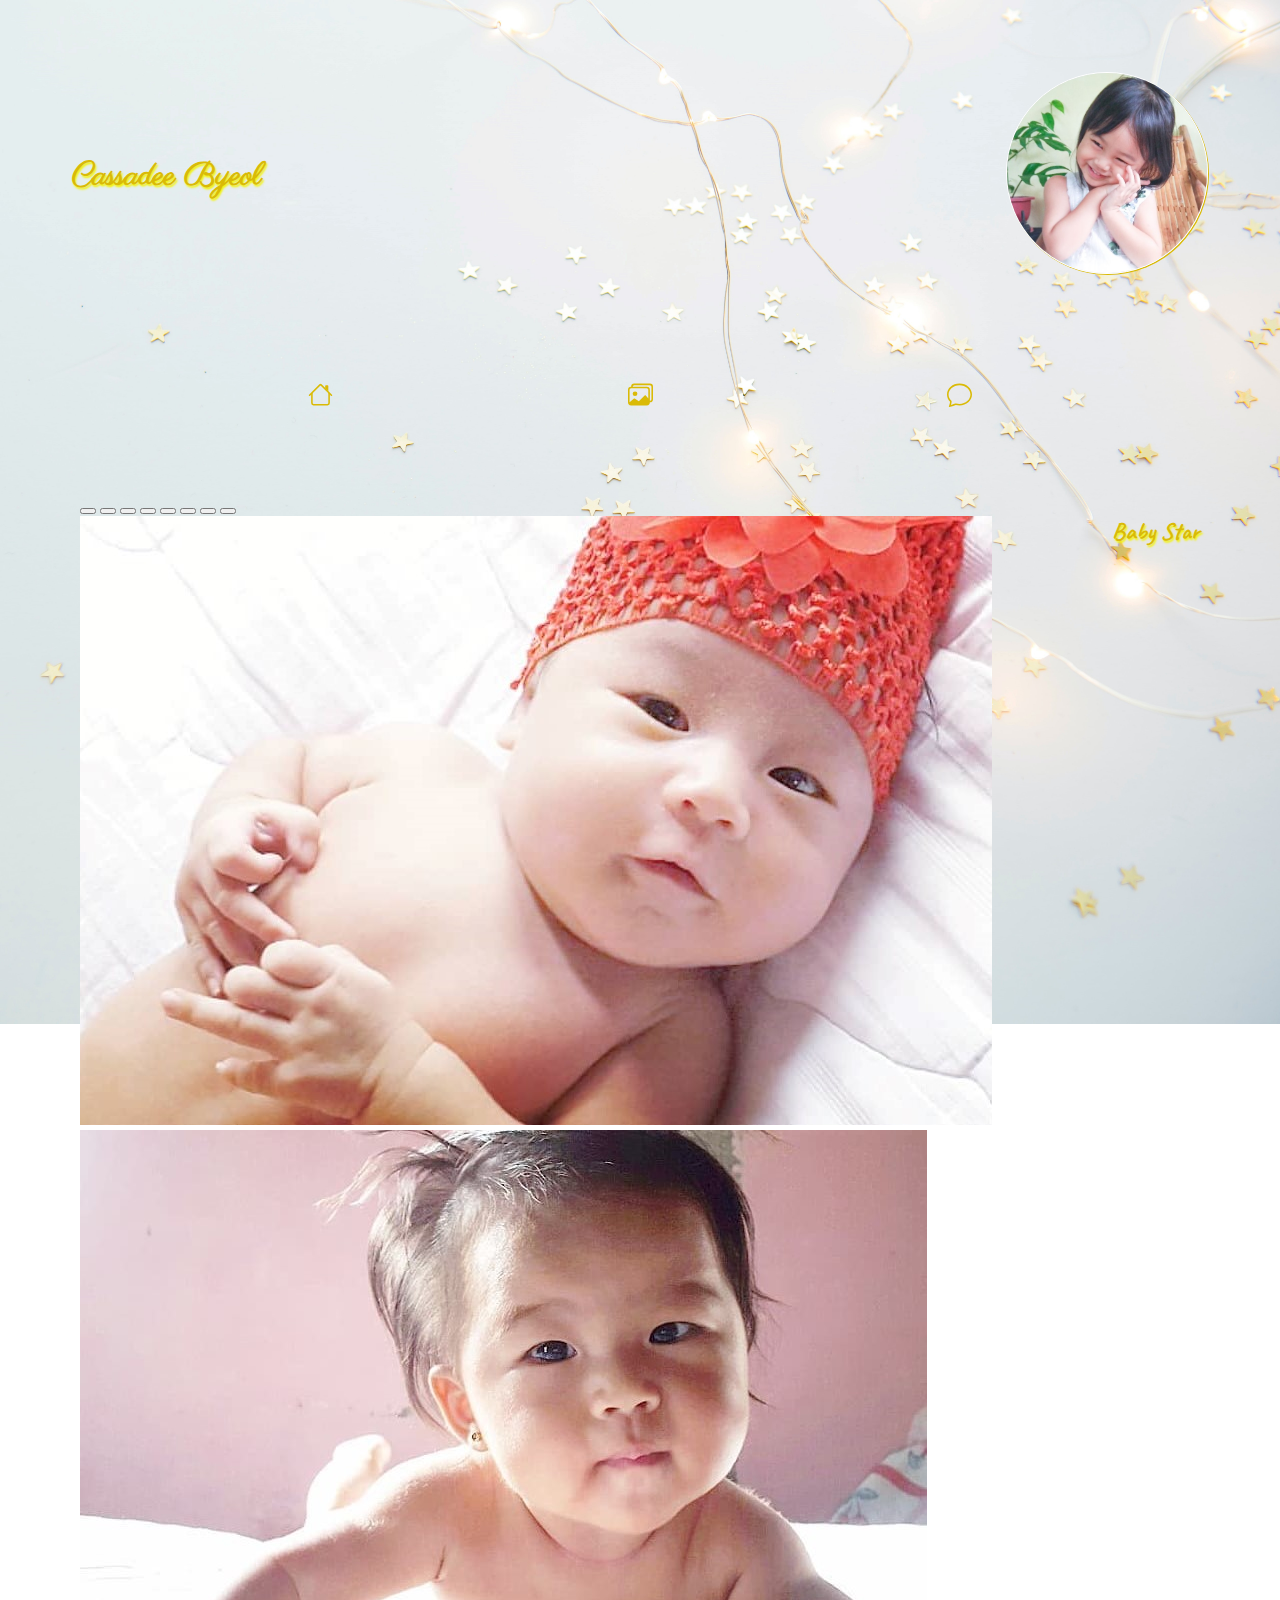
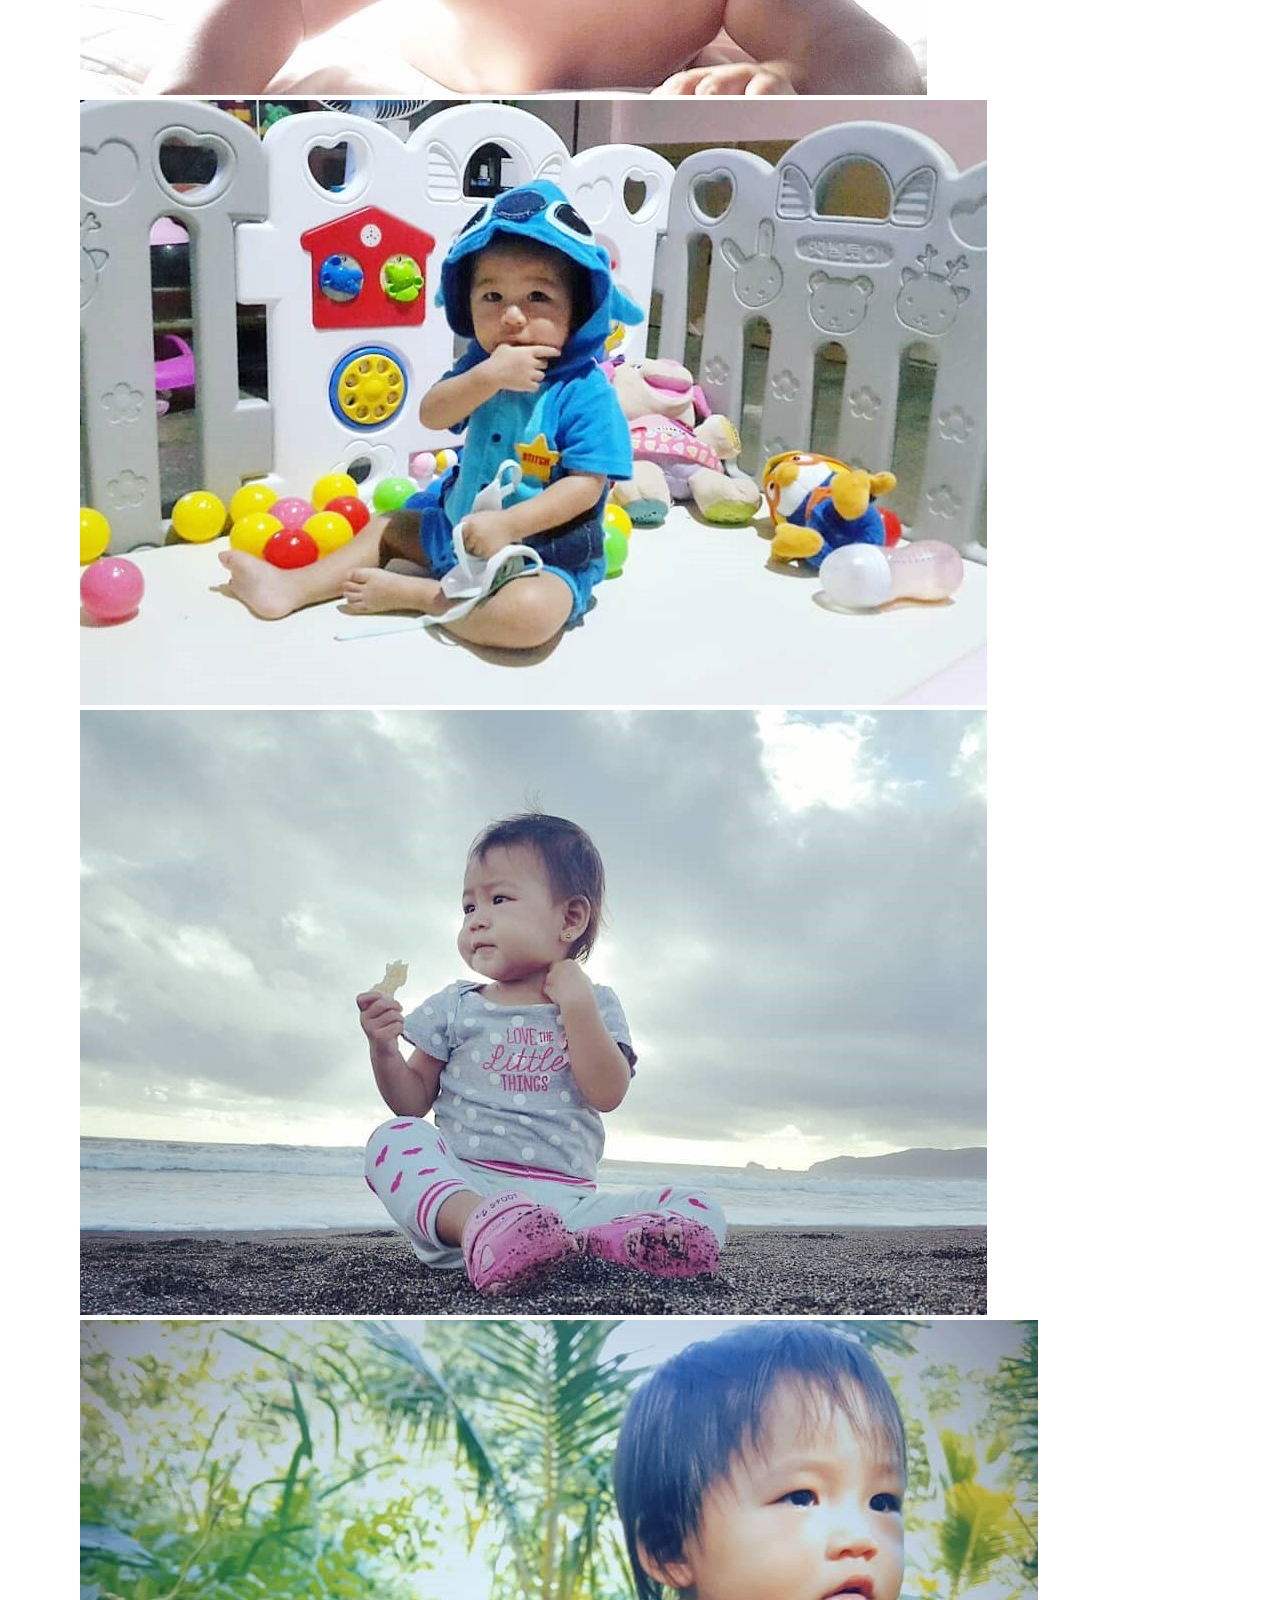
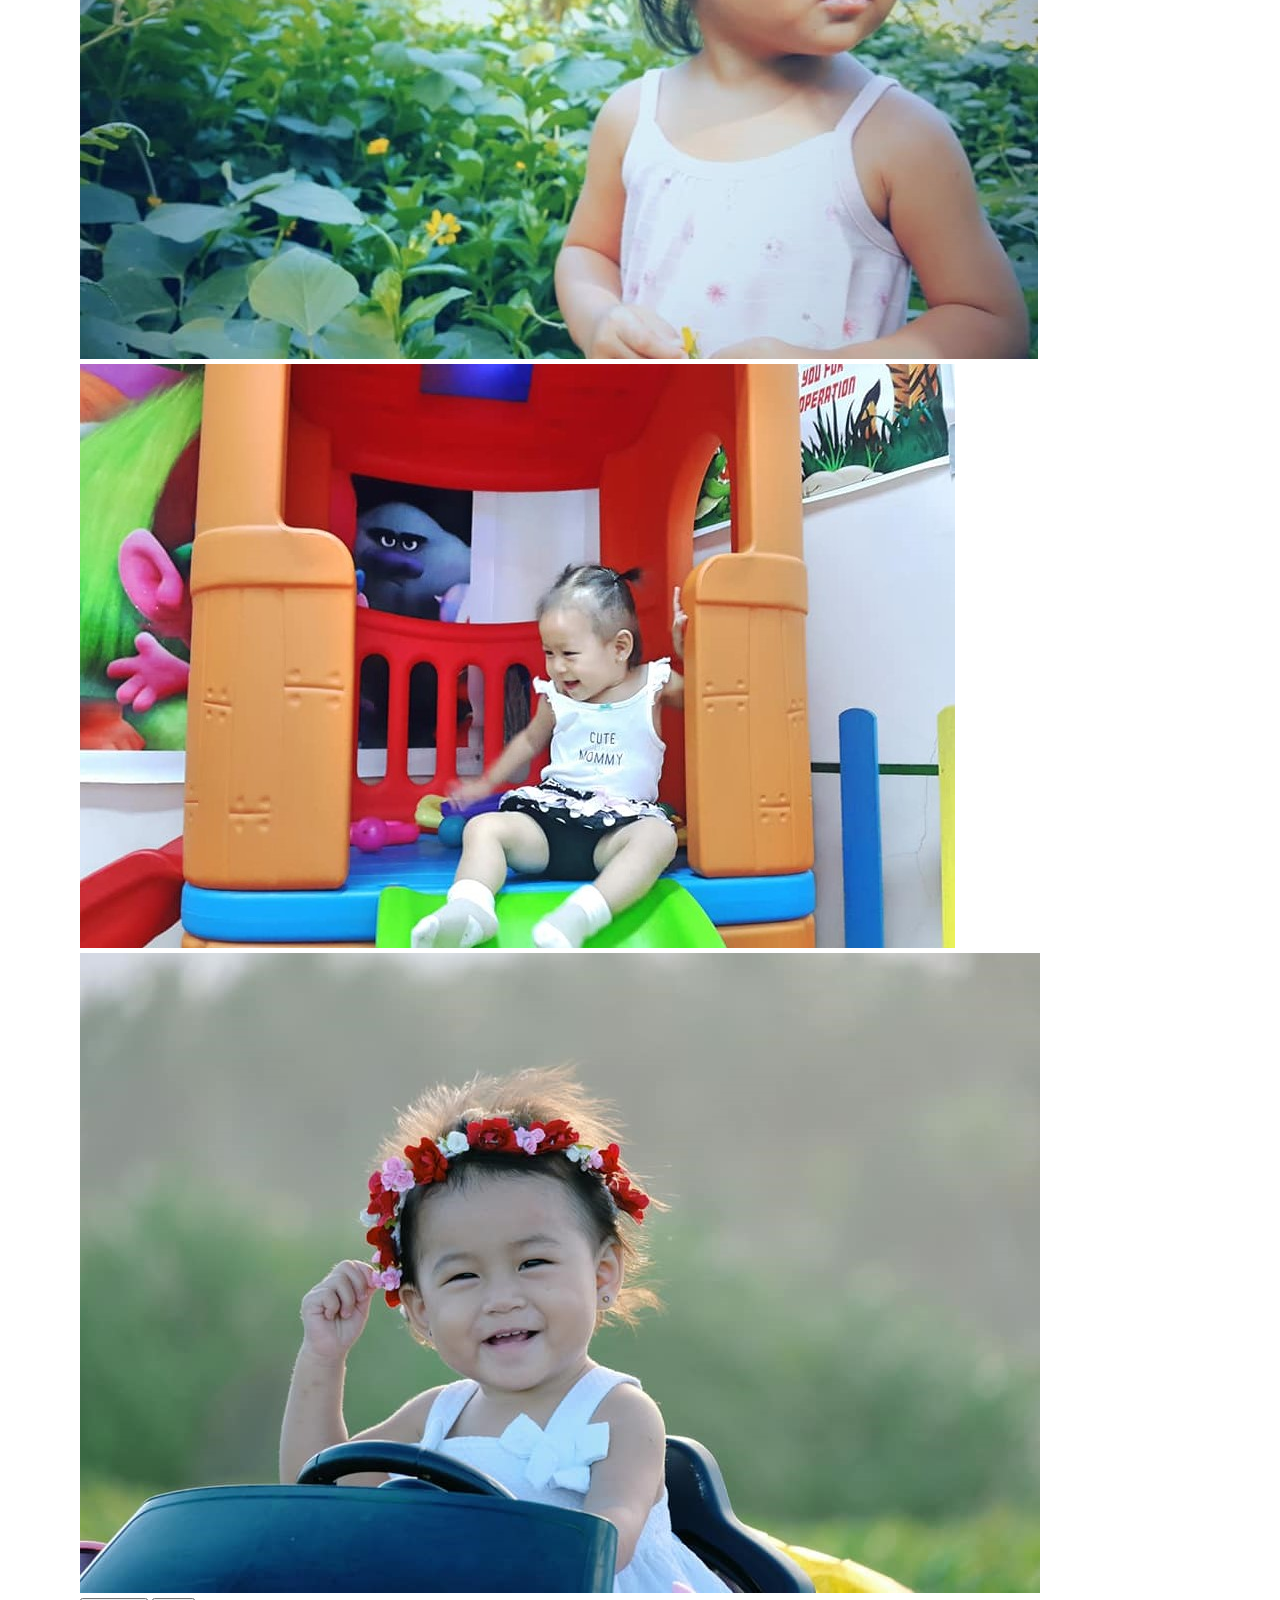
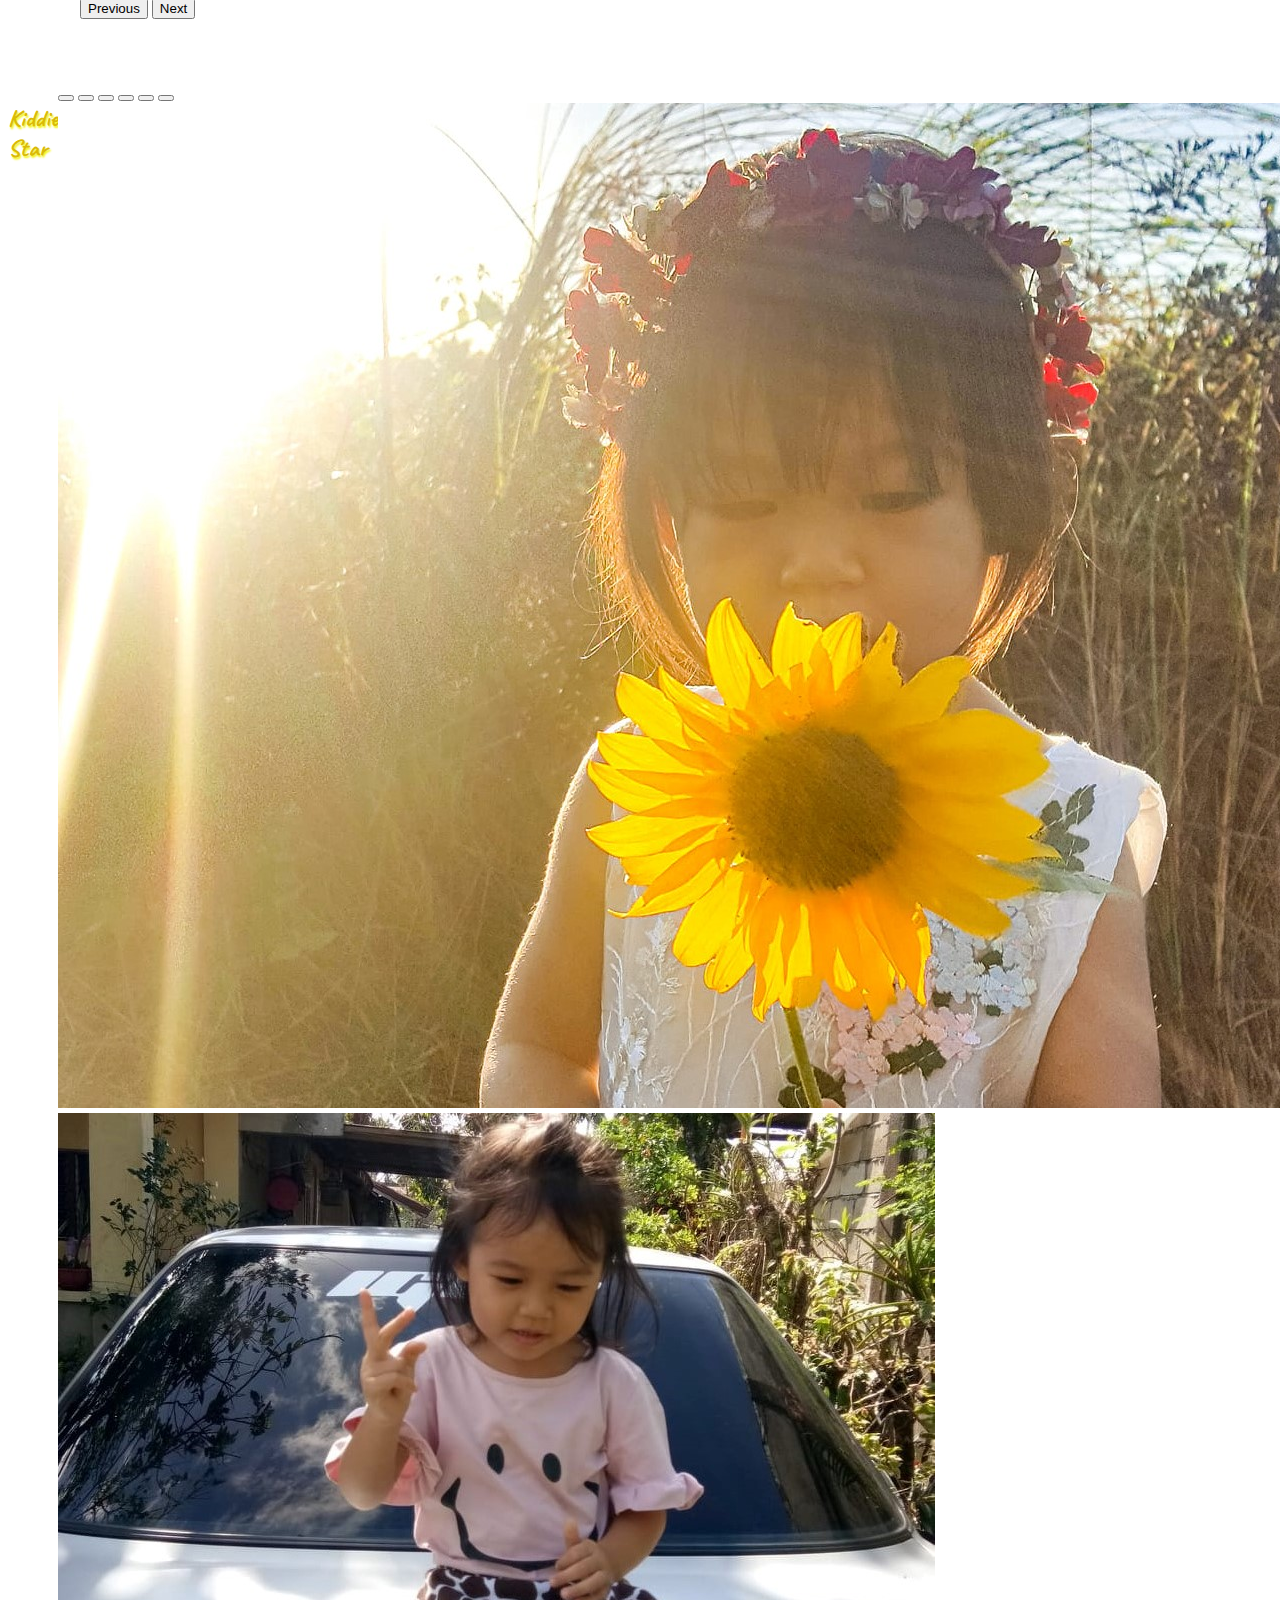
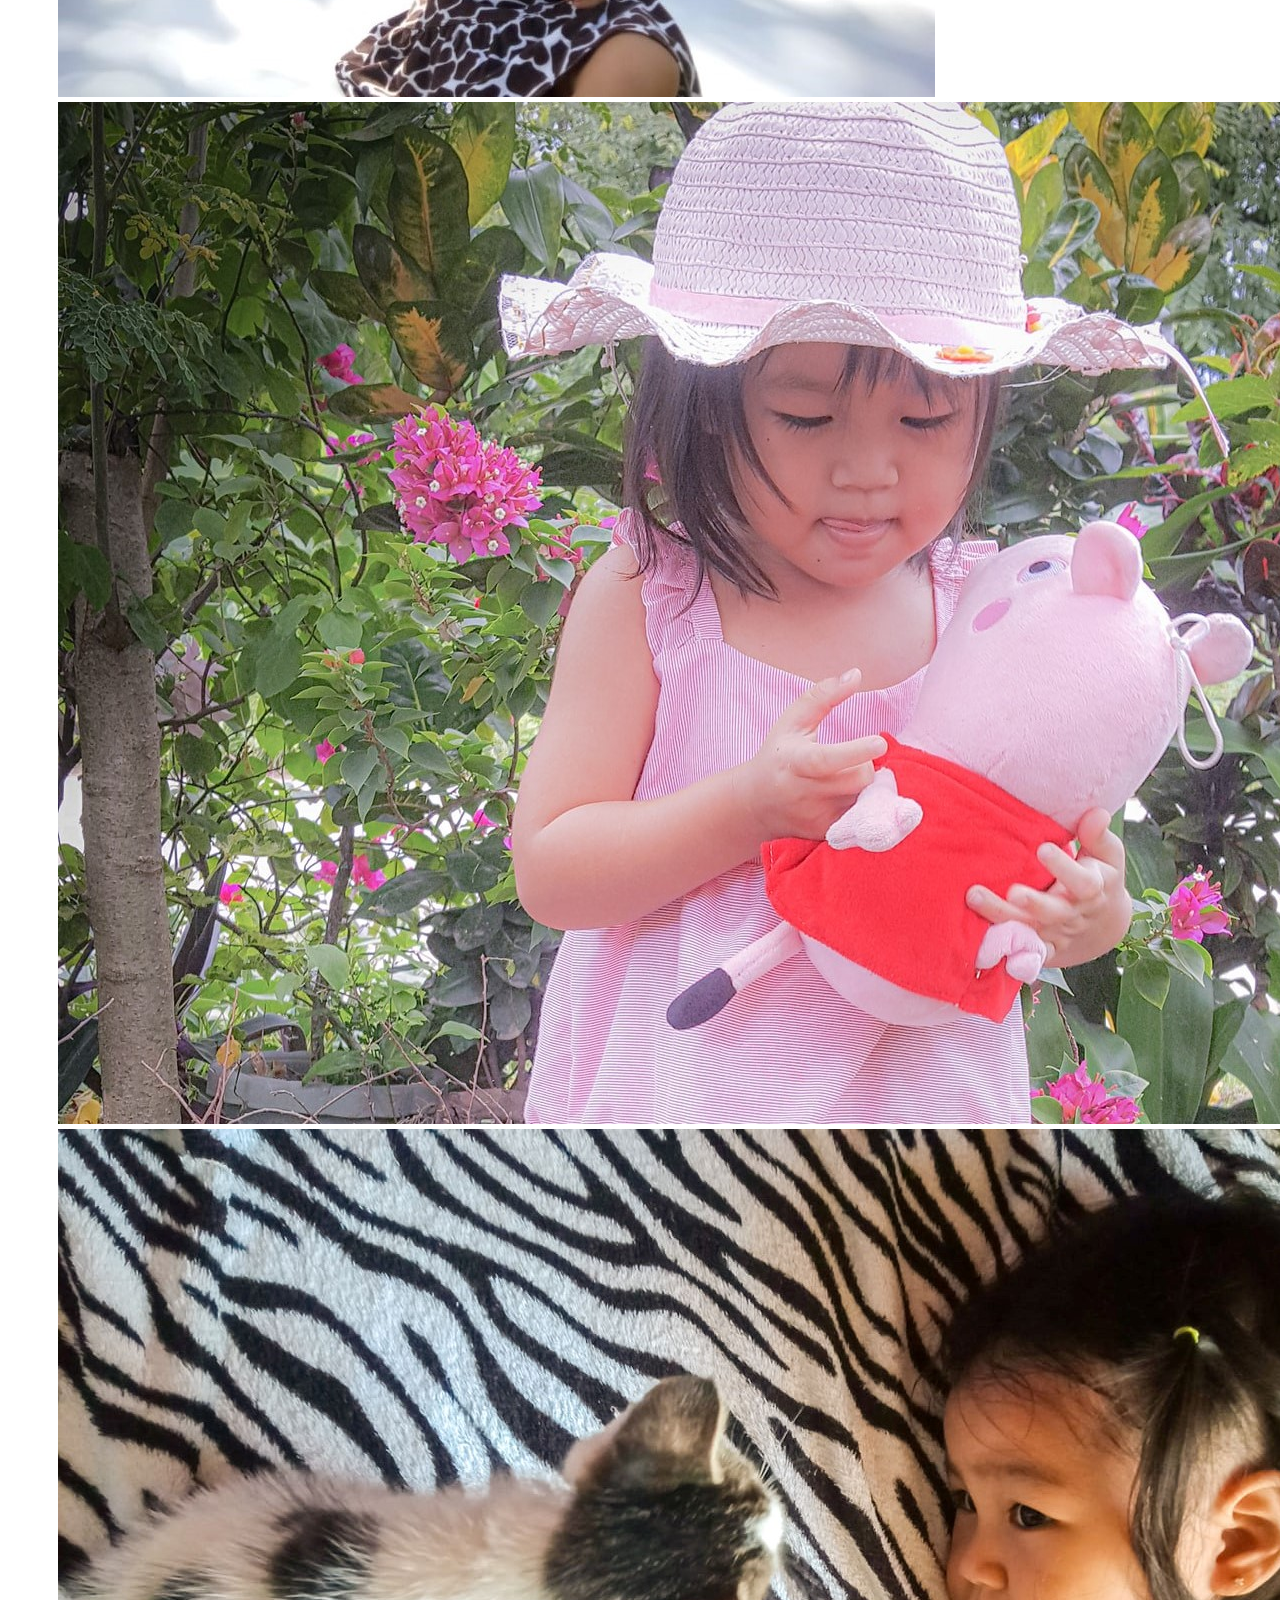
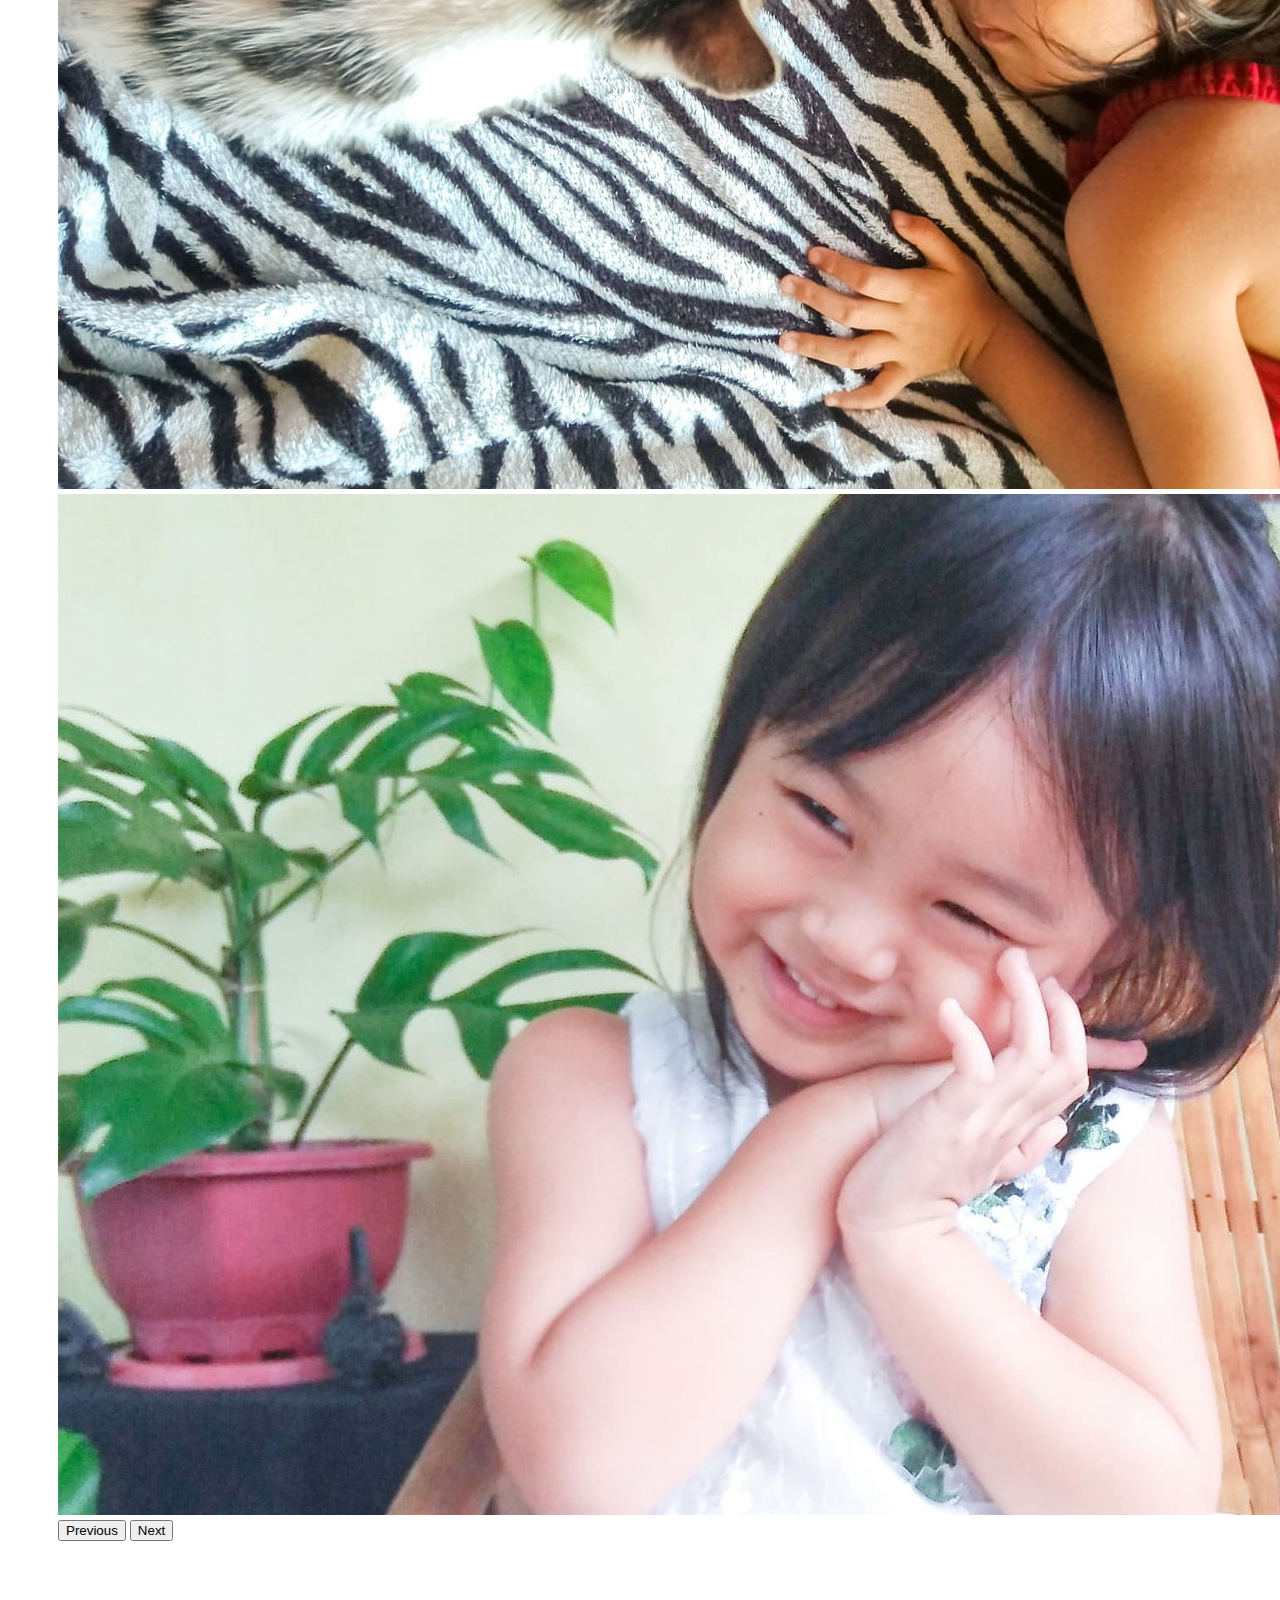
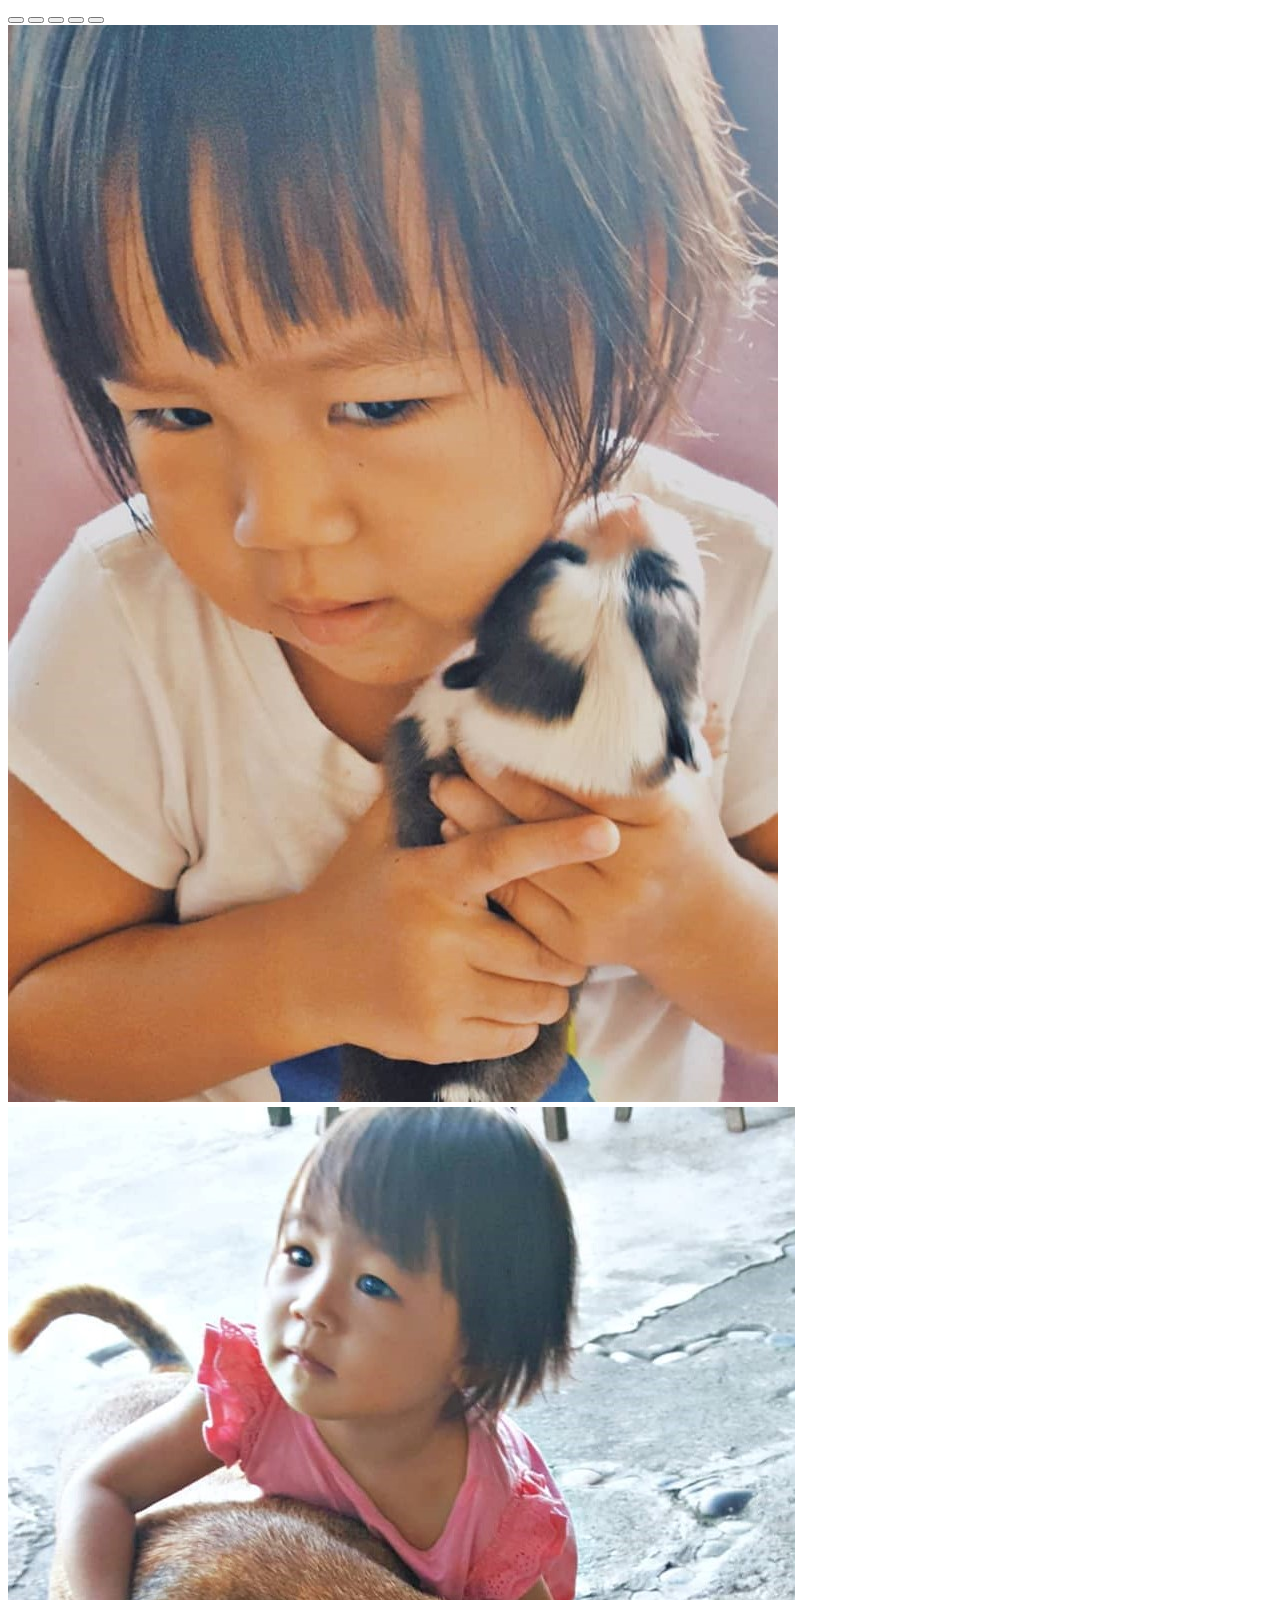
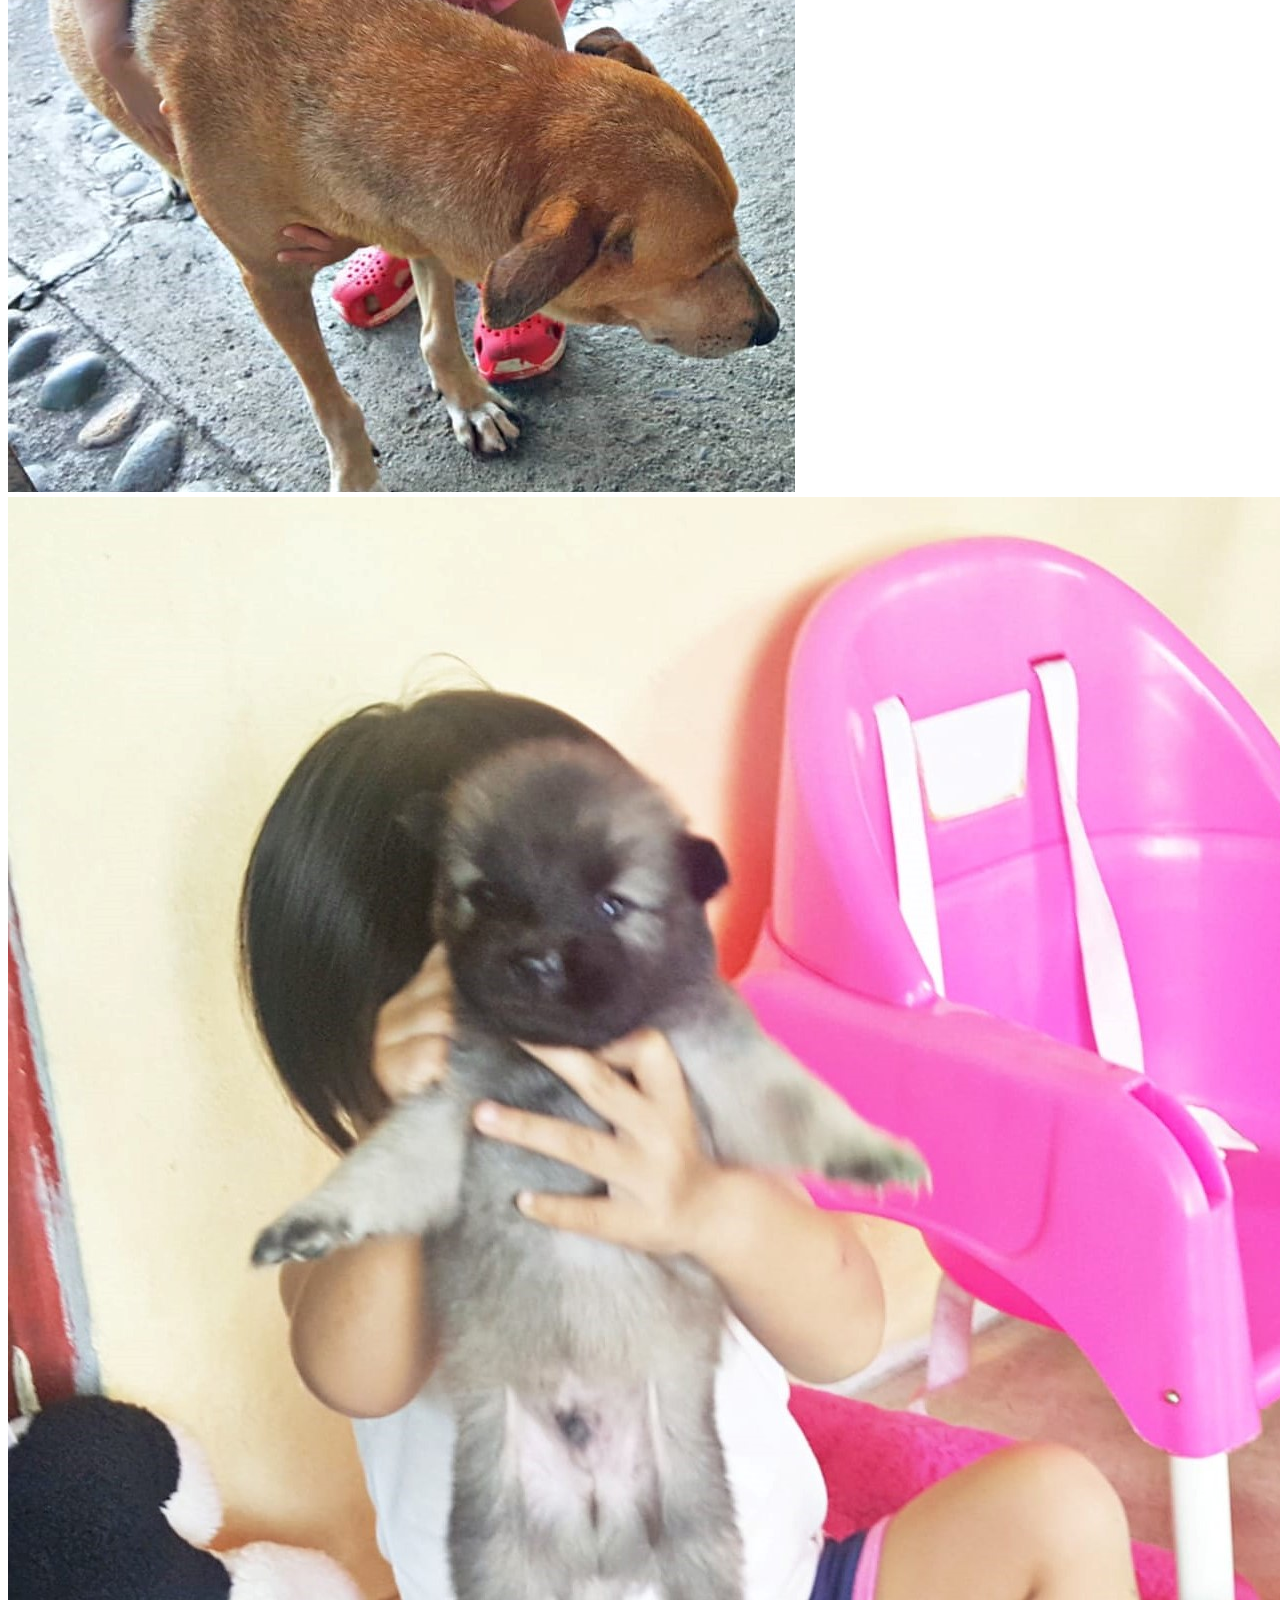
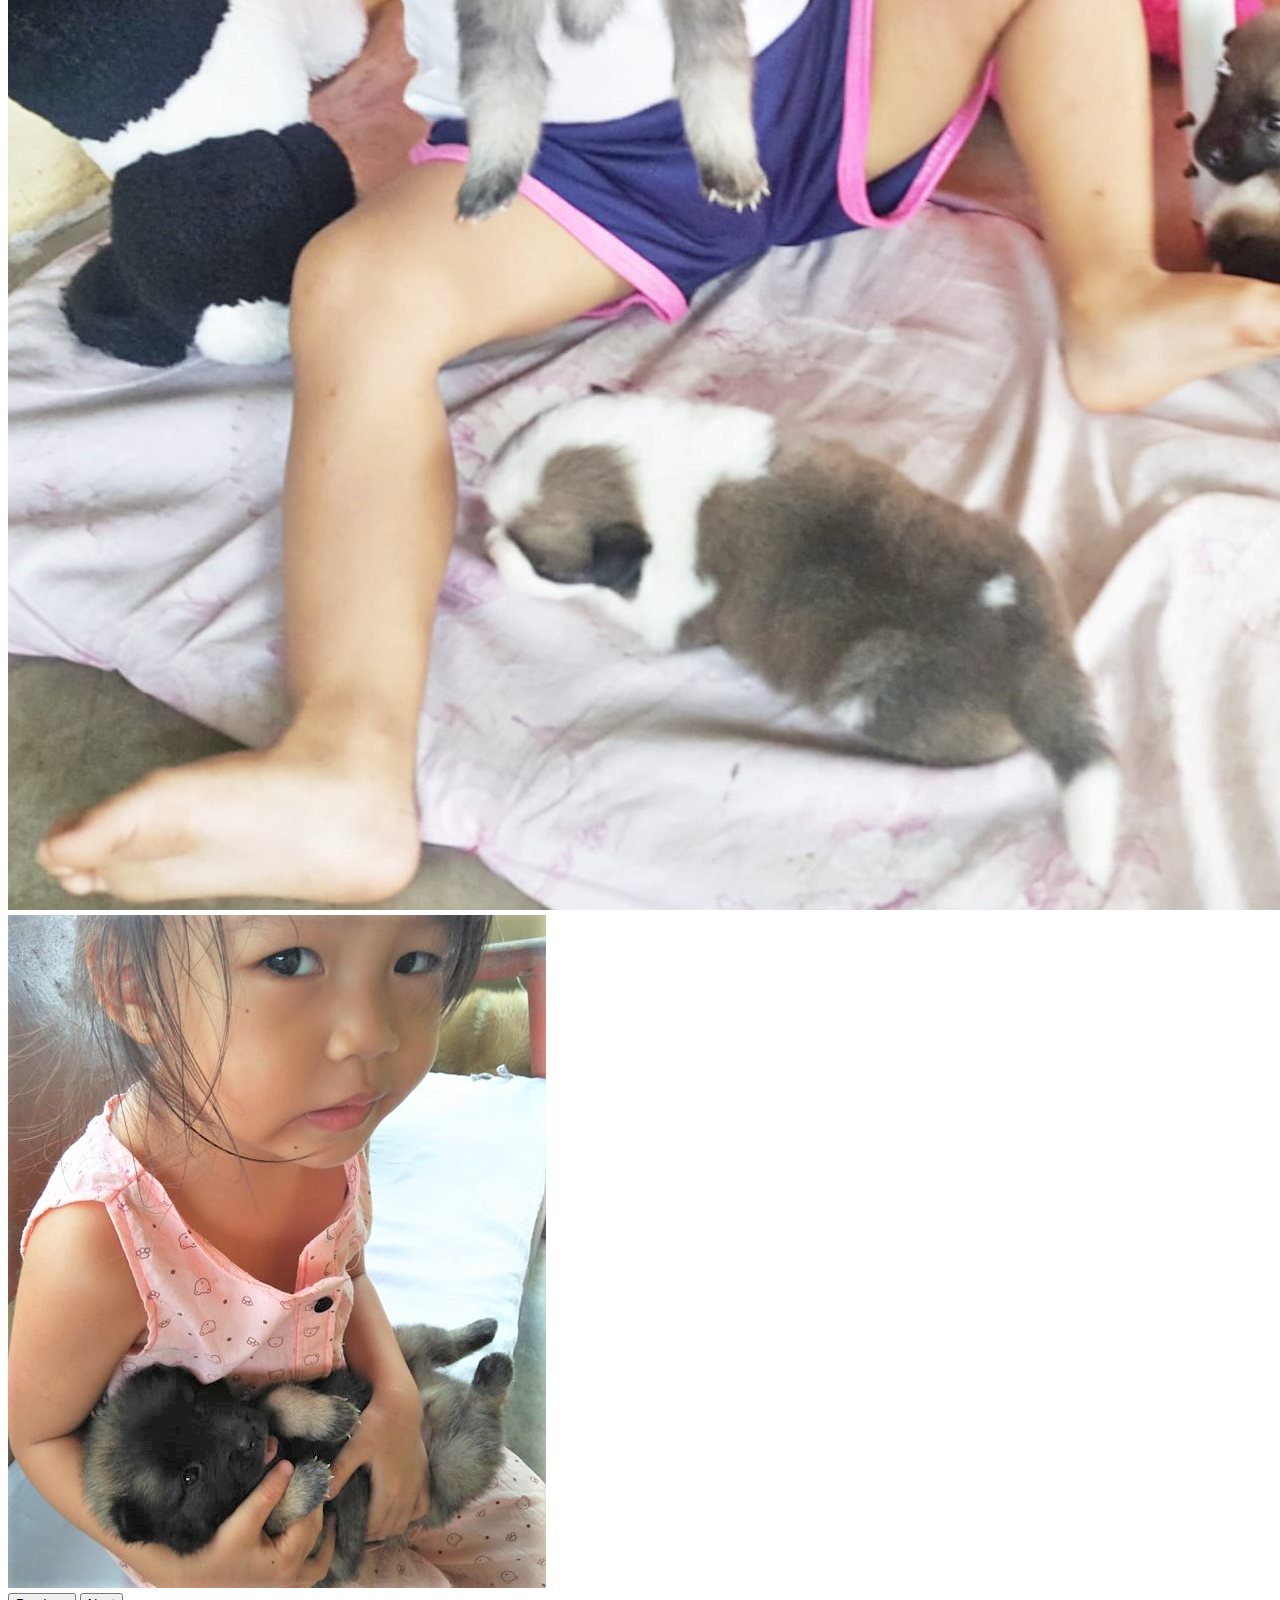
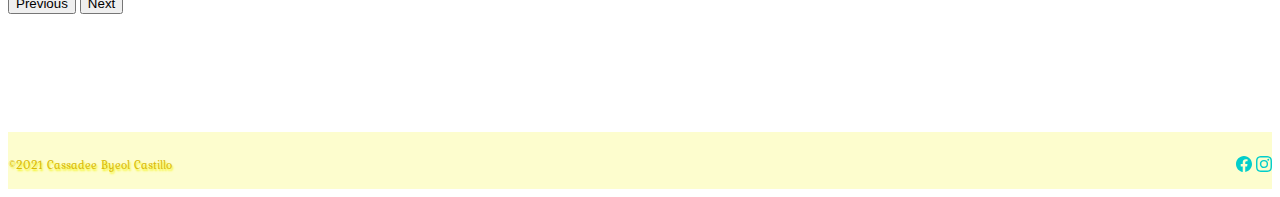
<file: index.html>
<!DOCTYPE html>
<html lang="en">

<head>
    <meta charset="UTF-8">
    <meta http-equiv="X-UA-Compatible" content="IE=edge">
    <meta name="viewport" content="width=device-width, initial-scale=1.0">
    <title>Byeol's Photo Blog</title>
    <link rel="icon" href="byeolPhoto/icon2.jpg">
    <link rel="preconnect" href="https://fonts.gstatic.com">
    <link href="https://fonts.googleapis.com/css2?family=Caveat:wght@500&family=Parisienne&family=Satisfy&display=swap"
        rel="stylesheet">
    <link href="https://fonts.googleapis.com/css2?family=Kurale&display=swap" rel="stylesheet">
    <link href="https://cdn.jsdelivr.net/npm/bootstrap@5.0.0-beta2/dist/css/bootstrap.min.css" rel="stylesheet"
        integrity="sha384-BmbxuPwQa2lc/FVzBcNJ7UAyJxM6wuqIj61tLrc4wSX0szH/Ev+nYRRuWlolflfl" crossorigin="anonymous">
    <link rel="stylesheet" href="app.css">

</head>

<body>
    <div id="h1" class="row justify-content-center">
        <div class="col-lg-4 col-md-12 text-center">
            <h1 id="heading">Cassadee Byeol</h1>
        </div>
        <div class="col-lg-4 col-md-12 text-center">
            <img id="imgheading" src="byeolPhoto/recent2.jpg" class="img-fluid" width="200" height="200"
                alt="smilingbyeol">
        </div>
    </div>

    <!-- Nav Bar -->

    <div id="nav">
        <div><a href="#heading"><svg xmlns="http://www.w3.org/2000/svg" width="25" height="25" fill="currentColor"
                    class="bi bi-house" viewBox="0 0 16 16">
                    <path fill-rule="evenodd"
                        d="M2 13.5V7h1v6.5a.5.5 0 0 0 .5.5h9a.5.5 0 0 0 .5-.5V7h1v6.5a1.5 1.5 0 0 1-1.5 1.5h-9A1.5 1.5 0 0 1 2 13.5zm11-11V6l-2-2V2.5a.5.5 0 0 1 .5-.5h1a.5.5 0 0 1 .5.5z" />
                    <path fill-rule="evenodd"
                        d="M7.293 1.5a1 1 0 0 1 1.414 0l6.647 6.646a.5.5 0 0 1-.708.708L8 2.207 1.354 8.854a.5.5 0 1 1-.708-.708L7.293 1.5z" />
                </svg></a></div>
        <div>
            <a id="navlink" href="#carousel"><svg xmlns="http://www.w3.org/2000/svg" width="25" height="25"
                    fill="currentColor" class="bi bi-images" viewBox="0 0 16 16">
                    <path d="M4.502 9a1.5 1.5 0 1 0 0-3 1.5 1.5 0 0 0 0 3z" />
                    <path
                        d="M14.002 13a2 2 0 0 1-2 2h-10a2 2 0 0 1-2-2V5A2 2 0 0 1 2 3a2 2 0 0 1 2-2h10a2 2 0 0 1 2 2v8a2 2 0 0 1-1.998 2zM14 2H4a1 1 0 0 0-1 1h9.002a2 2 0 0 1 2 2v7A1 1 0 0 0 15 11V3a1 1 0 0 0-1-1zM2.002 4a1 1 0 0 0-1 1v8l2.646-2.354a.5.5 0 0 1 .63-.062l2.66 1.773 3.71-3.71a.5.5 0 0 1 .577-.094l1.777 1.947V5a1 1 0 0 0-1-1h-10z" />
                </svg></a>
        </div>
        <div><a id="navlink" href="#footer"><svg xmlns="http://www.w3.org/2000/svg" width="25" height="25"
                    fill="currentColor" class="bi bi-chat" viewBox="0 0 16 16">
                    <path
                        d="M2.678 11.894a1 1 0 0 1 .287.801 10.97 10.97 0 0 1-.398 2c1.395-.323 2.247-.697 2.634-.893a1 1 0 0 1 .71-.074A8.06 8.06 0 0 0 8 14c3.996 0 7-2.807 7-6 0-3.192-3.004-6-7-6S1 4.808 1 8c0 1.468.617 2.83 1.678 3.894zm-.493 3.905a21.682 21.682 0 0 1-.713.129c-.2.032-.352-.176-.273-.362a9.68 9.68 0 0 0 .244-.637l.003-.01c.248-.72.45-1.548.524-2.319C.743 11.37 0 9.76 0 8c0-3.866 3.582-7 8-7s8 3.134 8 7-3.582 7-8 7a9.06 9.06 0 0 1-2.347-.306c-.52.263-1.639.742-3.468 1.105z" />
                </svg></a></div>
    </div>


    <!-- Carousel 1 -->

    <section class="container-fluid px-0">
        <div id="album1" class="row align-items-center">
            <div class="col-lg-6 col-md-12">
                <div id="carouselExampleIndicators" class="carousel slide carousel-fade" data-bs-ride="carousel">
                    <div class="carousel-indicators">
                        <button type="button" data-bs-target="#carouselExampleIndicators" data-bs-slide-to="0"
                            class="active" aria-current="true" aria-label="Slide 1"></button>
                        <button type="button" data-bs-target="#carouselExampleIndicators" data-bs-slide-to="1"
                            aria-label="Slide 2"></button>
                        <button type="button" data-bs-target="#carouselExampleIndicators" data-bs-slide-to="2"
                            aria-label="Slide 3"></button>
                        <button type="button" data-bs-target="#carouselExampleIndicators" data-bs-slide-to="3"
                            aria-label="Slide 4"></button>
                        <button type="button" data-bs-target="#carouselExampleIndicators" data-bs-slide-to="4"
                            aria-label="Slide 5"></button>
                        <button type="button" data-bs-target="#carouselExampleIndicators" data-bs-slide-to="5"
                            aria-label="Slide 6"></button>
                        <button type="button" data-bs-target="#carouselExampleIndicators" data-bs-slide-to="6"
                            aria-label="Slide 7"></button>
                        <button type="button" data-bs-target="#carouselExampleIndicators" data-bs-slide-to="7"
                            aria-label="Slide 0"></button>
                    </div>

                    <div class="carousel-inner" id="carousel">
                        <div class="carousel-item active">
                            <img src="byeolPhoto/baby/one.jpg" class="d-block w-100" class="img-fluid" alt="...">
                        </div>
                        <div class="carousel-item">
                            <img src="byeolPhoto/baby/two2.jpg" class="d-block w-100" class="img-fluid" alt="...">
                        </div>
                        <div class="carousel-item">
                            <img src="byeolPhoto/baby/twotwo.jpg" class="d-block w-100" class="img-fluid" alt="...">
                        </div>
                        <div class="carousel-item">
                            <img src="byeolPhoto/baby/two.jpg" class="d-block w-100" class="img-fluid" alt="...">
                        </div>
                        <div class="carousel-item">
                            <img src="byeolPhoto/baby/two3.jpg" class="d-block w-100" class="img-fluid" alt="...">
                        </div>
                        <div class="carousel-item">
                            <img src="byeolPhoto/baby/three.jpg" class="d-block w-100" class="img-fluid" alt="...">
                        </div>
                        <div class="carousel-item">
                            <img src="byeolPhoto/baby/oneone.jpg" class="d-block w-100" class="img-fluid" alt="...">
                        </div>
                    </div>

                    <button class="carousel-control-prev" type="button" data-bs-target="#carouselExampleIndicators"
                        data-bs-slide="prev">
                        <span class="carousel-control-prev-icon" aria-hidden="true"></span>
                        <span class="visually-hidden">Previous</span>
                    </button>
                    <button class="carousel-control-next" type="button" data-bs-target="#carouselExampleIndicators"
                        data-bs-slide="next">
                        <span class="carousel-control-next-icon" aria-hidden="true"></span>
                        <span class="visually-hidden">Next</span>
                    </button>
                </div>
            </div>


            <!-- Carousel Info 1 -->

            <div class="col-lg-4 col-md-12 text-center">
                <h2>Baby Star</h2>
            </div>
        </div>

    </section>


    <section class="container-fluid px-0">
        <div id="album2" class="row align-items-center">
            <!-- Carousel Info 2 -->
            <div class="col-lg-4 col-md-12 text-center">
                <h2>Kiddie Star</h2>
            </div>

            <!-- Carousel 2 -->

            <div class="col-lg-6 col-md-12">
                <div id="carouselExampleIndicators2" class="carousel slide carousel-fade" data-bs-ride="carousel">
                    <div class="carousel-indicators">
                        <button type="button" data-bs-target="#carouselExampleIndicators2" data-bs-slide-to="0"
                            class="active" aria-current="true" aria-label="Slide 1"></button>
                        <button type="button" data-bs-target="#carouselExampleIndicators2" data-bs-slide-to="1"
                            aria-label="Slide 2"></button>
                        <button type="button" data-bs-target="#carouselExampleIndicators2" data-bs-slide-to="2"
                            aria-label="Slide 3"></button>
                        <button type="button" data-bs-target="#carouselExampleIndicators2" data-bs-slide-to="3"
                            aria-label="Slide 4"></button>
                        <button type="button" data-bs-target="#carouselExampleIndicators2" data-bs-slide-to="4"
                            aria-label="Slide 5"></button>
                        <button type="button" data-bs-target="#carouselExampleIndicators2" data-bs-slide-to="5"
                            aria-label="Slide 0"></button>
                    </div>

                    <div class="carousel-inner" id="carousel">
                        <div class="carousel-item active">
                            <img src="byeolPhoto/toddler/five.jpg" class="d-block w-100" class="img-fluid" alt="...">
                        </div>
                        <div class="carousel-item">
                            <img src="byeolPhoto/toddler/three2.jpg" class="d-block w-100" class="img-fluid" alt="...">
                        </div>
                        <div class="carousel-item">
                            <img src="byeolPhoto/toddler/two.jpg" class="d-block w-100" class="img-fluid" alt="...">
                        </div>
                        <div class="carousel-item">
                            <img src="byeolPhoto/toddler/four.jpg" class="d-block w-100" class="img-fluid" alt="...">
                        </div>
                        <div class="carousel-item">
                            <img src="byeolPhoto/toddler/one.jpg" class="d-block w-100" class="img-fluid" alt="...">
                        </div>

                        <button class="carousel-control-prev" type="button" data-bs-target="#carouselExampleIndicators2"
                            data-bs-slide="prev">
                            <span class="carousel-control-prev-icon" aria-hidden="true"></span>
                            <span class="visually-hidden">Previous</span>
                        </button>
                        <button class="carousel-control-next" type="button" data-bs-target="#carouselExampleIndicators2"
                            data-bs-slide="next">
                            <span class="carousel-control-next-icon" aria-hidden="true"></span>
                            <span class="visually-hidden">Next</span>
                        </button>
                    </div>
                </div>
            </div>
        </div>
    </section>

    <!-- Carousel 3 -->

    <section class="container-fluid px-0">
        <div id="album3" class="row align-items-center">
            <div class="col-lg-6 col-md-12">
                <div id="carouselExampleIndicators3" class="carousel slide carousel-fade" data-bs-ride="carousel">
                    <div class="carousel-indicators">
                        <button type="button" data-bs-target="#carouselExampleIndicators3" data-bs-slide-to="0"
                            class="active" aria-current="true" aria-label="Slide 1"></button>
                        <button type="button" data-bs-target="#carouselExampleIndicators3" data-bs-slide-to="1"
                            aria-label="Slide 2"></button>
                        <button type="button" data-bs-target="#carouselExampleIndicators3" data-bs-slide-to="2"
                            aria-label="Slide 3"></button>
                        <button type="button" data-bs-target="#carouselExampleIndicators3" data-bs-slide-to="3"
                            aria-label="Slide 4"></button>
                        <button type="button" data-bs-target="#carouselExampleIndicators3" data-bs-slide-to="4"
                            aria-label="Slide 0"></button>
                    </div>

                    <div class="carousel-inner" id="carousel">
                        <div class="carousel-item active">
                            <img src="byeolPhoto/babydog/dogOne.jpg" class="d-block w-75" class="img-fluid" alt="...">
                        </div>
                        <div class="carousel-item">
                            <img src="byeolPhoto/babydog/dogTwo.jpg" class="d-block w-75" class="img-fluid" alt="...">
                        </div>
                        <div class="carousel-item">
                            <img src="byeolPhoto/babydog/dogThree.jpg" class="d-block w-75" class="img-fluid" alt="...">
                        </div>
                        <div class="carousel-item">
                            <img src="byeolPhoto/babydog/dogFour.jpg" class="d-block w-75" class="img-fluid" alt="...">
                        </div>

                        <button class="carousel-control-prev" type="button" data-bs-target="#carouselExampleIndicators3"
                            data-bs-slide="prev">
                            <span class="carousel-control-prev-icon" aria-hidden="true"></span>
                            <span class="visually-hidden">Previous</span>
                        </button>
                        <button class="carousel-control-next" type="button" data-bs-target="#carouselExampleIndicators3"
                            data-bs-slide="next">
                            <span class="carousel-control-next-icon" aria-hidden="true"></span>
                            <span class="visually-hidden">Next</span>
                        </button>
                    </div>
                </div>
            </div>

            <!-- Carousel Info 3 -->

            <div class="col-lg-4 col-md-12 text-center">
                <h2>Little Star and Her Puppers</h2>
            </div>
        </div>
    </section>

    <br>
    <br>
    <br>

    <!-- Footer -->

    <footer id="footer" class="row text-center px-0 mb-0">

        <div class="col">
            <p id="copyright">&copy;2021 Cassadee Byeol Castillo</p>
        </div>
        <div class="col">

            <p><a id="link" target="_blank" href="https://www.facebook.com/baembyeol"><svg
                        xmlns="http://www.w3.org/2000/svg" width="16" height="16" fill="currentColor"
                        class="bi bi-facebook" viewBox="0 0 16 16">
                        <path
                            d="M16 8.049c0-4.446-3.582-8.05-8-8.05C3.58 0-.002 3.603-.002 8.05c0 4.017 2.926 7.347 6.75 7.951v-5.625h-2.03V8.05H6.75V6.275c0-2.017 1.195-3.131 3.022-3.131.876 0 1.791.157 1.791.157v1.98h-1.009c-.993 0-1.303.621-1.303 1.258v1.51h2.218l-.354 2.326H9.25V16c3.824-.604 6.75-3.934 6.75-7.951z" />
                    </svg></a>
                <a id="link" target="_blank" href="https://www.instagram.com/c.cassadee/"><svg
                        xmlns="http://www.w3.org/2000/svg" width="16" height="16" fill="currentColor"
                        class="bi bi-instagram" viewBox="0 0 16 16">
                        <path
                            d="M8 0C5.829 0 5.556.01 4.703.048 3.85.088 3.269.222 2.76.42a3.917 3.917 0 0 0-1.417.923A3.927 3.927 0 0 0 .42 2.76C.222 3.268.087 3.85.048 4.7.01 5.555 0 5.827 0 8.001c0 2.172.01 2.444.048 3.297.04.852.174 1.433.372 1.942.205.526.478.972.923 1.417.444.445.89.719 1.416.923.51.198 1.09.333 1.942.372C5.555 15.99 5.827 16 8 16s2.444-.01 3.298-.048c.851-.04 1.434-.174 1.943-.372a3.916 3.916 0 0 0 1.416-.923c.445-.445.718-.891.923-1.417.197-.509.332-1.09.372-1.942C15.99 10.445 16 10.173 16 8s-.01-2.445-.048-3.299c-.04-.851-.175-1.433-.372-1.941a3.926 3.926 0 0 0-.923-1.417A3.911 3.911 0 0 0 13.24.42c-.51-.198-1.092-.333-1.943-.372C10.443.01 10.172 0 7.998 0h.003zm-.717 1.442h.718c2.136 0 2.389.007 3.232.046.78.035 1.204.166 1.486.275.373.145.64.319.92.599.28.28.453.546.598.92.11.281.24.705.275 1.485.039.843.047 1.096.047 3.231s-.008 2.389-.047 3.232c-.035.78-.166 1.203-.275 1.485a2.47 2.47 0 0 1-.599.919c-.28.28-.546.453-.92.598-.28.11-.704.24-1.485.276-.843.038-1.096.047-3.232.047s-2.39-.009-3.233-.047c-.78-.036-1.203-.166-1.485-.276a2.478 2.478 0 0 1-.92-.598 2.48 2.48 0 0 1-.6-.92c-.109-.281-.24-.705-.275-1.485-.038-.843-.046-1.096-.046-3.233 0-2.136.008-2.388.046-3.231.036-.78.166-1.204.276-1.486.145-.373.319-.64.599-.92.28-.28.546-.453.92-.598.282-.11.705-.24 1.485-.276.738-.034 1.024-.044 2.515-.045v.002zm4.988 1.328a.96.96 0 1 0 0 1.92.96.96 0 0 0 0-1.92zm-4.27 1.122a4.109 4.109 0 1 0 0 8.217 4.109 4.109 0 0 0 0-8.217zm0 1.441a2.667 2.667 0 1 1 0 5.334 2.667 2.667 0 0 1 0-5.334z" />
                    </svg></a>
            </p>
        </div>
    </footer>

    <script src="https://cdn.jsdelivr.net/npm/bootstrap@5.0.0-beta2/dist/js/bootstrap.bundle.min.js"
        integrity="sha384-b5kHyXgcpbZJO/tY9Ul7kGkf1S0CWuKcCD38l8YkeH8z8QjE0GmW1gYU5S9FOnJ0"
        crossorigin="anonymous"></script>
    <script src="https://cdn.jsdelivr.net/npm/bootstrap@5.0.0-beta2/dist/js/bootstrap.bundle.min.js"
        integrity="sha384-b5kHyXgcpbZJO/tY9Ul7kGkf1S0CWuKcCD38l8YkeH8z8QjE0GmW1gYU5S9FOnJ0"
        crossorigin="anonymous"></script>

</body>

</html>
</file>
<file: app.css>
body {
    background-image: url('byeolPhoto/star.jpg');
    background-repeat: no-repeat;
    background-attachment: fixed;
    background-size: cover;
}

#h1 {
    margin: auto;
    padding: 4rem;
    text-align: left;
    color: #daba06;
    font-family: 'Parisienne', cursive;
    text-shadow: 1px 2px 2px #f3f309;
    display: flex;
    justify-content: space-between;
    align-items: center;
}


#imgheading {
    border: 1px solid white;
    border-radius: 50%;
    box-shadow: 1px 1px #daba06;
}

#imgheading:hover {
    transform: scale(1.3);
    transition: 0.5s;
}

@media(max-width: 1000px) {
    h1 {
        padding-bottom: 4rem;
    }
}

#nav {
    margin-top: 2rem;
    margin-bottom: 5rem;
    padding: 5px;
    display: flex;
    flex-direction: row;
    justify-content: space-evenly;
}

#nav:hover {
    background:rgba(243, 243, 9, 0.2);
}

#nav svg {
    color: #daba06;
}

#nav svg:hover {
    color: #c36f09;
    transform: scale(1.4);
    transition: 0.3s;
}

img {
    margin: auto;
}

#album1, #album2, #album3 {
    color: #daba06;
    display: flex;
    flex-direction: row;
    justify-content: space-evenly;
    margin-bottom: 4rem;
    text-shadow: 1px 2px 2px #f3f309;
    font-family: 'Caveat', cursive;
}

#footer {
    display: flex;
    flex-direction: row;
    justify-content: space-between;
    background: rgba(243, 243, 9, 0.2);
    color: #daba06;
    text-shadow: 1px 2px 2px #f3f309;
    font-family: 'Kurale', serif;
    font-size: 12px;
    padding-top: 1em;
}

#footer svg {
    color: #02cecb;
}

#footer svg:hover {
    color: #daba06;
    transform: scale(1.4);
    transition: 0.3s;
}

@media(max-width: 1000px) {
    #album1, #album3 {
        display: flex;
        flex-direction: column-reverse;
    }
    .carousel {
        padding-left: 8rem;
        padding-right: 8rem;
    }
}

@media(max-width: 800px) {
    .carousel {
        padding-left: 4rem;
        padding-right: 4rem;
    }
}

@media(max-width: 500px) {
    .carousel {
        padding-left: 0;
        padding-right: 0;
    }
}
</file>
